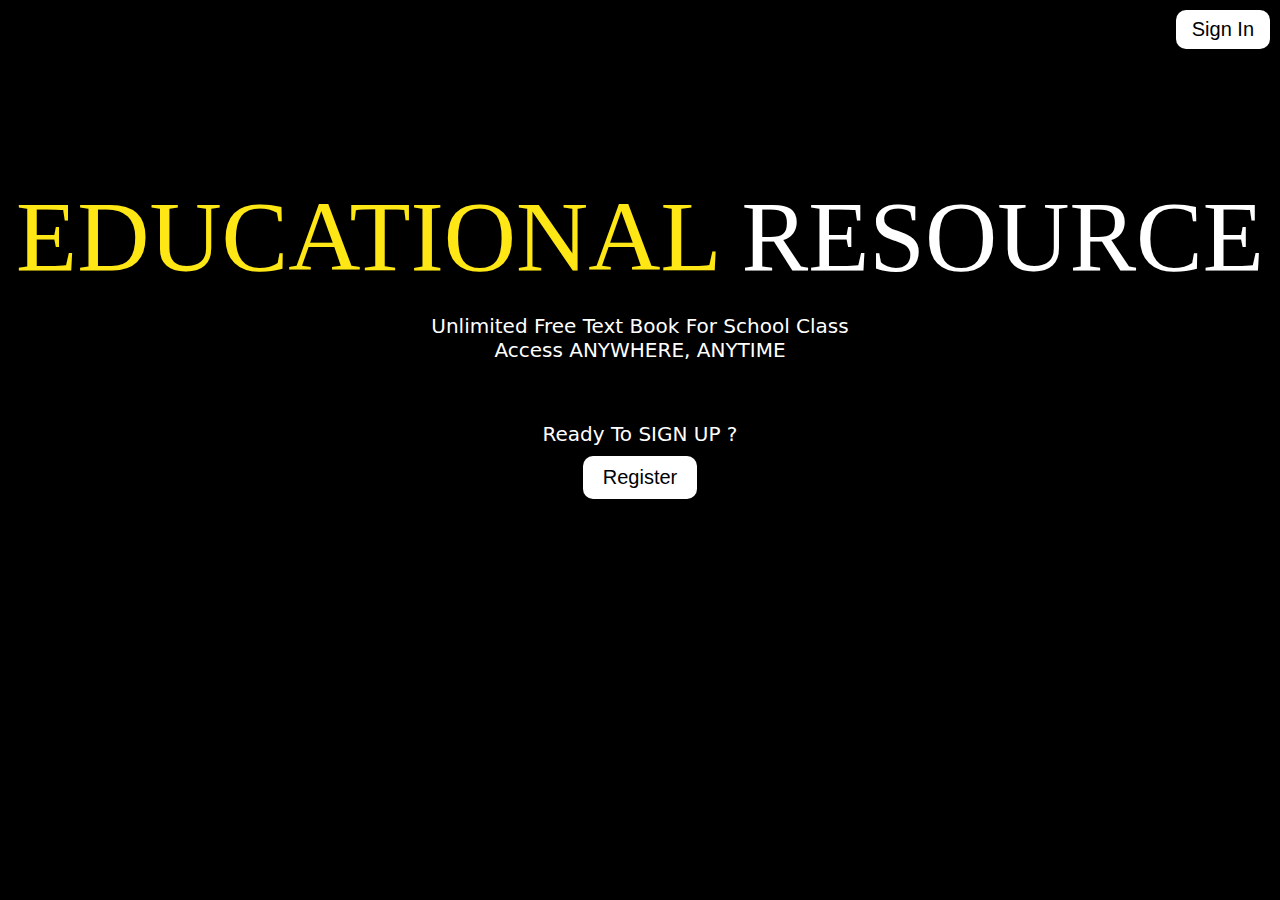
<file: index.html>
<!DOCTYPE html>
<html>
    <head>
        <meta charset="UTF-8">
        <link href="index.css" rel="stylesheet">
        <title>LOGIN PAGE</title>
    </head>
    <body>
        <header>
            <a href="../library-portal/login_page.html"><button type="button">Sign In</button></a>
        </header>
        <div class="back1">
            <p class="library">EDUCATIONAL</p>
            <p class="portal">RESOURCE</p>
        </div>
        <div class="info">
            <p>Unlimited Free Text Book For School Class</p>
            <p>Access ANYWHERE, ANYTIME</p>
        </div>
        <div class="regi">
            <p>Ready To SIGN UP ?</p>
            <a href="../library-portal/registeration_page.html"><button type="button">Register</button></a>
        </div>
    </body>
</html>
</file>
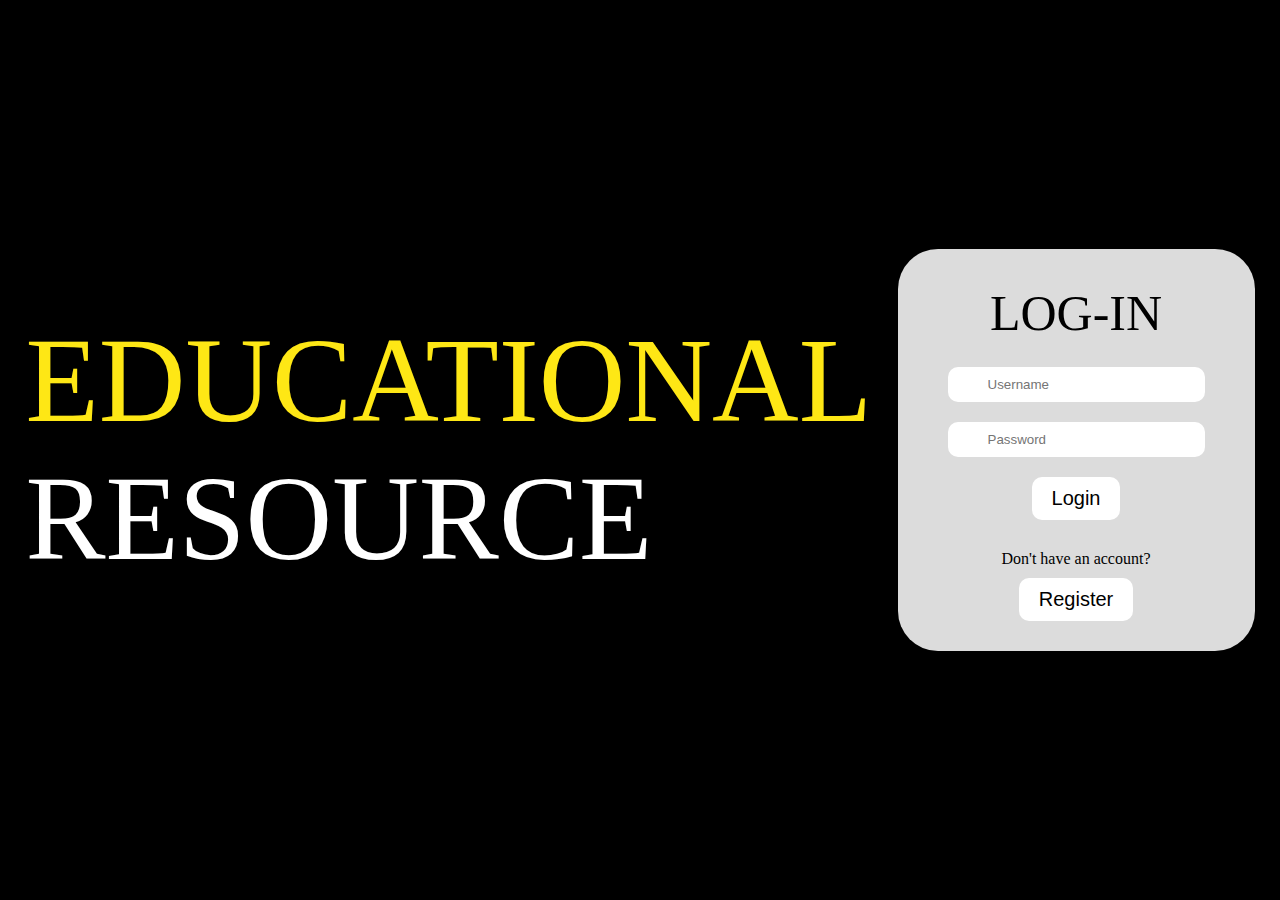
<file: login_page.html>
<!DOCTYPE html>
<html>
    <head>
        <meta charset="UTF-8">
        <link href="login_page.css" rel="stylesheet">
        <title>login</title>
    </head>
    <body>
        <div class="head1">
            <div class="name">
                <p class="library">EDUCATIONAL</p>
                <p class="portal">RESOURCE</p>
            </div>
            <div class="form">
                <p class="log">LOG-IN</p>
                <input type="text" placeholder="Username" class="username" required>
                <input type="password" placeholder="Password" class="pass" required>
                <a href="../library-portal/main.html"><button type="Submit" class="sub">Login</button></a>
                <p class="new_acc">Don't have an account?</p>
                <a href="../library-portal/registeration_page.html"><button type="button" class="register">Register</button></a>
            </div>
        </div>
    </body>
</html>
</file>
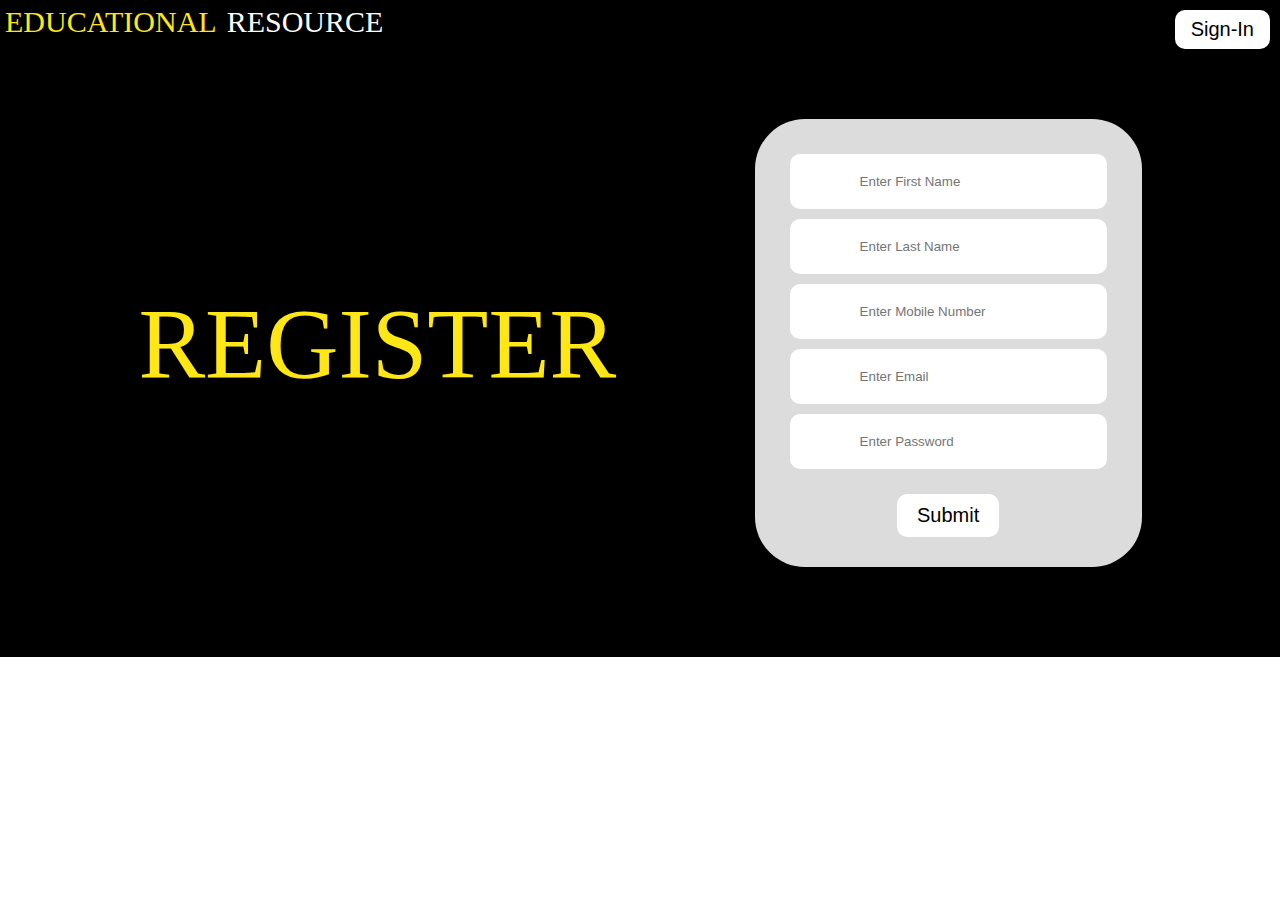
<file: registeration_page.html>
<!DOCTYPE html>
<html>
    <head>
        <meta charset="UTF-8">
        <link href="registeration_page.css" rel="stylesheet">
        <title>registeration_page</title>
    </head>
    <body>
        <header class="sign">
            <div class="head">
                <p class="head1">EDUCATIONAL</p>
                <p class="head2">RESOURCE</p>
            </div>
            <a href="../library-portal/login_page.html"><button type="button">Sign-In</button></a>
        </header>
        <div class="back1">
            <p>REGISTER</p>
            <div class="form1">
                <input type="text" placeholder="Enter First Name" required>
                <input type="text" placeholder="Enter Last Name" required>
                <input type="text" placeholder="Enter Mobile Number" required>
                <input type="text" placeholder="Enter Email" required>
                <input type="password" placeholder="Enter Password" required>
                <a href="../library-portal/login_page.html"><button class="submit">Submit</button></a>
            </div>
        </div>
    </body>
</html>
</file>
<file: index.css>
*{
    padding: 0px;
    margin: 0px;
    background-color: black;
    text-align: center;
}

header{
    display: flex;
    flex-direction: row;
    flex-wrap: wrap;
    justify-content: flex-end;
}

header button{
    background-color: white;
    border: none;
    color: black;
    margin: 10px;
    padding: 8px 16px;
    border-radius: 10px;
    font-size: 20px;
}

.back1{
    display: flex;
    flex-direction: row;
    flex-wrap: wrap;
    justify-content: center;
    align-items: center;
    padding-top: 120px;
}

.back1 .library{
    color: #FEE715FF;
    font-size: 100px;
    padding-right: 20px;
}

.back1 .portal{
    color: white;
    font-size: 100px;
}

.info{
    display: flex;
    flex-direction: column;
    flex-wrap: wrap;
    justify-content: center;
    align-items: center;
    padding-top: 20px;
    padding-bottom: 60px;
}

.info p{
    color: white;
    font-family: system-ui, -apple-system, BlinkMacSystemFont, 'Segoe UI', Roboto, Oxygen, Ubuntu, Cantarell, 'Open Sans', 'Helvetica Neue', sans-serif;
    font-size: 20px;
}

.regi{
    display: flex;
    flex-direction: column;
    flex-wrap: wrap;
    justify-content: center;
    align-items: center;
}

.regi p{
    color: white;
    font-family: system-ui, -apple-system, BlinkMacSystemFont, 'Segoe UI', Roboto, Oxygen, Ubuntu, Cantarell, 'Open Sans', 'Helvetica Neue', sans-serif;
    font-size: 20px;
}

.regi button{
    background-color: white;
    color: black;
    font-size: 20px;
    padding: 10px 20px;
    margin: 10px;
    border-radius: 10px;
    border: none;
}
</file>
<file: login_page.css>
*{
    padding: 0px;
    margin: 0px;
}

.head1{
    display: flex;
    flex-direction: row;
    flex-wrap: wrap;
    justify-content: space-evenly;
    align-items: center;
    background-color: black;
    height: 100vh;
}

.head1 .name{
    display: flex;
    flex-direction: column;
    flex-wrap: wrap;
    color: white;
    font-size: 120px;
}

.head1 .name .library{
    color: #FEE715FF;
}

.head1 .name .portal{
    color: white;
}

.head1 .form{
    display: flex;
    flex-direction: column;
    flex-wrap: wrap;
    align-items: center;
    background-color: #dcdcdc;
    border-radius: 40px;
    padding: 20px 40px;
}

.head1 .form .log{
    color: black;
    font-size: 50px;
    text-align: center;
    margin: 15px;
    background-color: gainsboro;
}

.head1 .form input{
    padding: 10px 40px;
    border-radius: 10px;
    border: none;
    background-color: white;
    margin: 10px;
}

.head1 .form .sub{
    border-radius: 10px;
    font-size: 20px;
    background-color: white;
    color: black;
    margin: 10px;
    border: none;
    padding: 10px 20px;
}

.head1 .form .new_acc{
    color: black;
    background-color: gainsboro;
    text-align: center;
    margin-top: 20px;
}

.head1 .form .register{
    border-radius: 10px;
    font-size: 20px;
    background-color: white;
    color: black;
    margin: 10px;
    border: none;
    padding: 10px 20px;
}
</file>
<file: registeration_page.css>
*{
    padding: 0px;
    margin: 0px;
}

.sign{
    display: flex;
    flex-direction: row;
    flex-wrap: wrap;
    justify-content: space-between;
    align-content: center;
    background-color: black;
    height: 100%;
}

.sign .head{
    display: flex;
    flex-direction: row;
    flex-wrap: wrap;
    justify-content: flex-start;
    font-size: 30px;
}

.sign .head .head1{
    color: #FEE715FF;
    display: inline;
    margin: 5px;
}

.sign .head .head2{
    color: white;
    display: inline;
    margin: 5px;
}

.sign button{
    background-color: white;
    border: none;
    color: black;
    margin: 10px;
    padding: 8px 16px;
    border-radius: 10px;
    font-size: 20px;
}

.back1{
    display: flex;
    flex-direction: row;
    flex-wrap: wrap;
    justify-content: space-evenly;
    align-items: center;
    padding-top: 60px;
    padding-bottom: 90px; 
    background-color: black;
}

.back1 p{
    color: #FEE715FF;
    font-size: 100px;
}

.back1 .form1{
    display: flex;
    flex-direction: column;
    flex-wrap: wrap;
    background-color: gainsboro;
    padding: 30px;
    align-items: center;
    border-radius: 50px;
}

.back1 .form1 input{
    background-color: white;
    margin: 5px;
    border: none;
    padding: 20px 70px;
    border-radius: 10px;
}

.back1 .form1 button{
    border-radius: 10px;
    font-size: 20px;
    background-color: white;
    color: black;
    margin-top: 20px;
    border: none;
    padding: 10px 20px;
}
</file>
